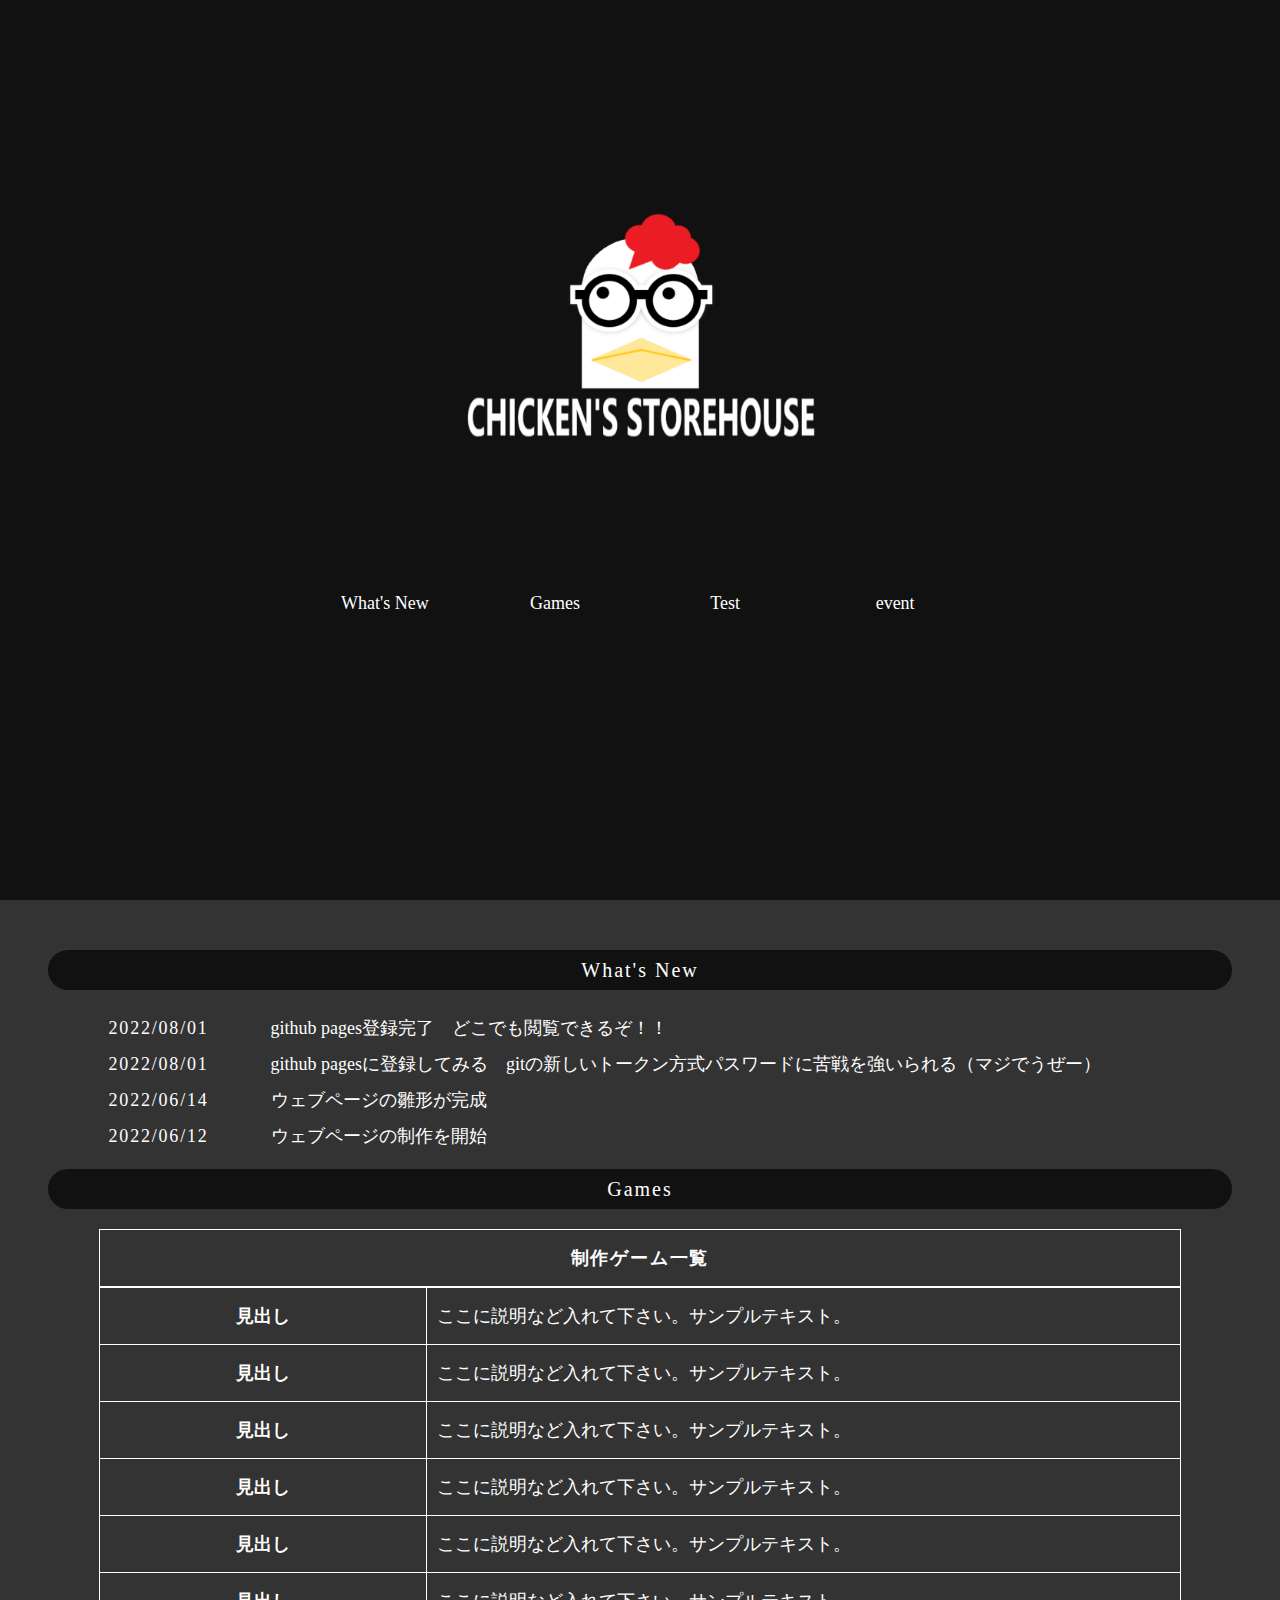
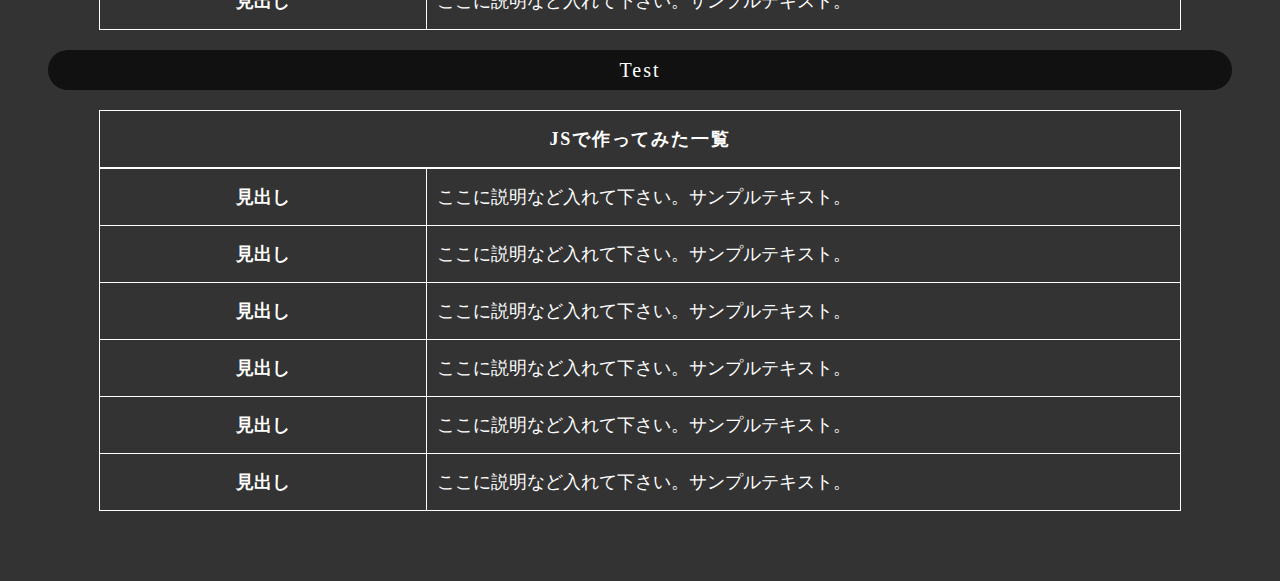
<file: index.html>
<!DOCTYPE html>
<html lang="ja">
<head>
    <meta charset="UTF-8">
    <meta http-equiv="X-UA-Compatible" content="IE=edge">
    <title>home</title>
    <meta name="viewport" content="width=device-width, initial-scale=1.0">
    <link rel="stylesheet" href="./css/style.css">
</head>

<body>

    <header>
    <h1 id="logo"><a href="./index.html"><img src="./images/logo.png" alt="STOREHOUSE"></a></h1>
    <nav id="menubar">
    <ul>
    <li><a href=#new>What's New</a></li>
    <li><a href="#game">Games</a></li>
    <li><a href="#test">Test</a></li>
    <li><a href="#">event</a></li>
    </ul>
    </nav>
    </header>

    <div id="contents">

    <section id="new">
    <h2>What's New</h2>
    <dl>
        <dt>2022/08/01</dt>
        <dd>github pages登録完了　どこでも閲覧できるぞ！！</dd>
        <dt>2022/08/01</dt>
        <dd>github pagesに登録してみる　gitの新しいトークン方式パスワードに苦戦を強いられる（マジでうぜー）</dd>
        <dt>2022/06/14</dt>
        <dd>ウェブページの雛形が完成</dd>
        <dt>2022/06/12</dt>
        <dd>ウェブページの制作を開始</dd>
    </dl>
    </section>

    <section id="game">
    <h2>Games</h2>
        <table>
        <caption>制作ゲーム一覧</caption>
        <tr>
        <th>見出し</th>
        <td>ここに説明など入れて下さい。サンプルテキスト。</td>
        </tr>
        <tr>
        <th>見出し</th>
        <td>ここに説明など入れて下さい。サンプルテキスト。</td>
        </tr>
        <tr>
        <th>見出し</th>
        <td>ここに説明など入れて下さい。サンプルテキスト。</td>
        </tr>
        <tr>
        <th>見出し</th>
        <td>ここに説明など入れて下さい。サンプルテキスト。</td>
        </tr>
        <tr>
        <th>見出し</th>
        <td>ここに説明など入れて下さい。サンプルテキスト。</td>
        </tr>
        <tr>
        <th>見出し</th>
        <td>ここに説明など入れて下さい。サンプルテキスト。</td>
        </tr>
        </table>
    </section>

    <section id="test"></section>
    <h2>Test</h2>
        <table>
        <caption>JSで作ってみた一覧</caption>
        <tr>
        <th>見出し</th>
        <td>ここに説明など入れて下さい。サンプルテキスト。</td>
        </tr>
        <tr>
        <th>見出し</th>
        <td>ここに説明など入れて下さい。サンプルテキスト。</td>
        </tr>
        <tr>
        <th>見出し</th>
        <td>ここに説明など入れて下さい。サンプルテキスト。</td>
        </tr>
        <tr>
        <th>見出し</th>
        <td>ここに説明など入れて下さい。サンプルテキスト。</td>
        </tr>
        <tr>
        <th>見出し</th>
        <td>ここに説明など入れて下さい。サンプルテキスト。</td>
        </tr>
        <tr>
        <th>見出し</th>
        <td>ここに説明など入れて下さい。サンプルテキスト。</td>
        </tr>
        </table>
    </div>

    <script src="https://ajax.googleapis.com/ajax/libs/jquery/3.6.0/jquery.min.js"></script>

    <p class="scroll"><a href="#">↑</a></p>
    <script src="js/scroll.js"></script>
</body>
</html>
</file>
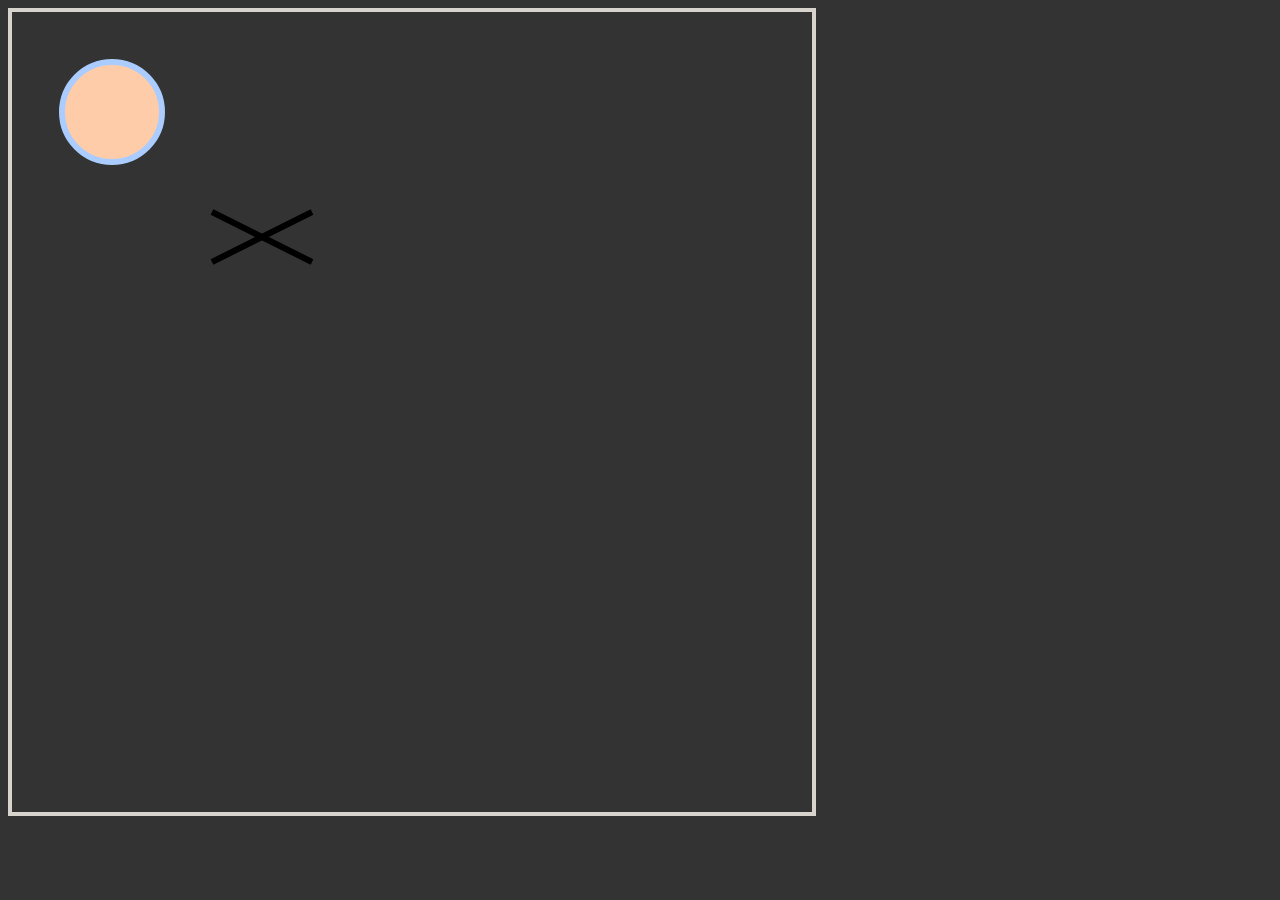
<file: _test/graph/index.html>
<!DOCTYPE html>
<html lang="ja">
<head>
    <meta charset="UTF-8">
    <meta http-equiv="X-UA-Compatible" content="IE=edge">
    <meta name="viewport" content="width=device-width, initial-scale=1.0">
    <title>graphicstest</title>
</head>
<body style="background-color: #333;">
    <canvas id="canvas" width="800px" height="800px" style="border:4px solid #d8d3cc; background-color: #333;"></canvas>
</body>
<script src = "./js/graphics.js"></script>
</html>
</file>
<file: css/style.css>
@charset "utf-8";

html,body{height: 100%}
body{
    margin: 0px;
    padding: 0px;
    color: #fff;
    font-size: 18px;
    line-height: 2;
    background: #333;
    -webkit-text-size-adjust: none;
}
h1,h2,h3,h4,h5,p,ul,ol,li,dl,dt,dd,form,figure,form {margin: 0px;padding: 0px;font-size: 100%;font-weight: normal;}
image{border: none;max-width: 100%;height: auto;vertical-align: middle;}
ul{list-style-type: none;}

a{
    color: #fff;
    text-decoration: none;
    transition: 1s;
}
a:hover{
    color: #964254;			
	text-decoration: none;
}


header{
    height: 100%;
    overflow: auto;
    position: relative;
    background: #111;
}
header #logo img{
    display: block;
    width: 30%;
    position: absolute;
    left: 35%;
    bottom: 50%;
}

#menubar{
    position: absolute;
    bottom: 30%;
    left: 0px;
    width: 100%;
    text-align: center;
}
#menubar li{
    display: inline-block;
    margin: 0 1%;
}
#menubar li a{
    text-decoration: none;
    display: block;
    text-align: center;
    width: 140px;
    color: #fff;
    border-bottom: 2px solid transparent;
    padding-bottom: 7px;
}
#menubar li a:hover{
    border-bottom: 2px solid #fff;
}

#contents {
	overflow: hidden;
	padding: 50px 3%;
}
#contents h2{
    width: 95%;
    margin:0 auto;
    margin-bottom: 20px;
    clear: both;
    padding: 0 20px;
    font-size: 20px;
    text-align: center;
    letter-spacing: 0.1em;
    background: #111;
    color: #fff;
    border-radius: 100px;
}

#new dl{
    width: 90%;
    margin: 0 auto;
    padding-left: 20px;
    margin-bottom: 15px;   
}
#new dt{
    float: left;
    width: 9em;
    letter-spacing: 0.1em;
}
#new dd{
    padding-left: 9em;
}

table{
    table-layout: fixed;
    border-collapse: collapse;
    width: 90%;
    margin: 0 auto 20px;
}
table caption{
    border: 1px solid #fff;
    text-align: center;
    font-weight: bold;
    padding: 10px;
    letter-spacing: 0.1em;
}
table td{
    word-break: break-all;
	border: 1px solid #fff;
	padding: 10px;
}
table th{
    text-align: center;
    border: 1px solid #fff;
    width: 30%;
}

.scroll-show{
    display: block;
}
.scroll a{
    display: block;
    text-decoration: none;
    text-align: center;
    position: fixed;
    right: 30px;
    bottom: 30px;
    width: 50px;
    line-height: 50px;
    color: #fff;
    background: rgba(0,0,0,0.4);
    border: 1px solid #fff;
}
.scroll a:hover{
    background: rgba(0, 0, 0, 0.8);
}
</file>
